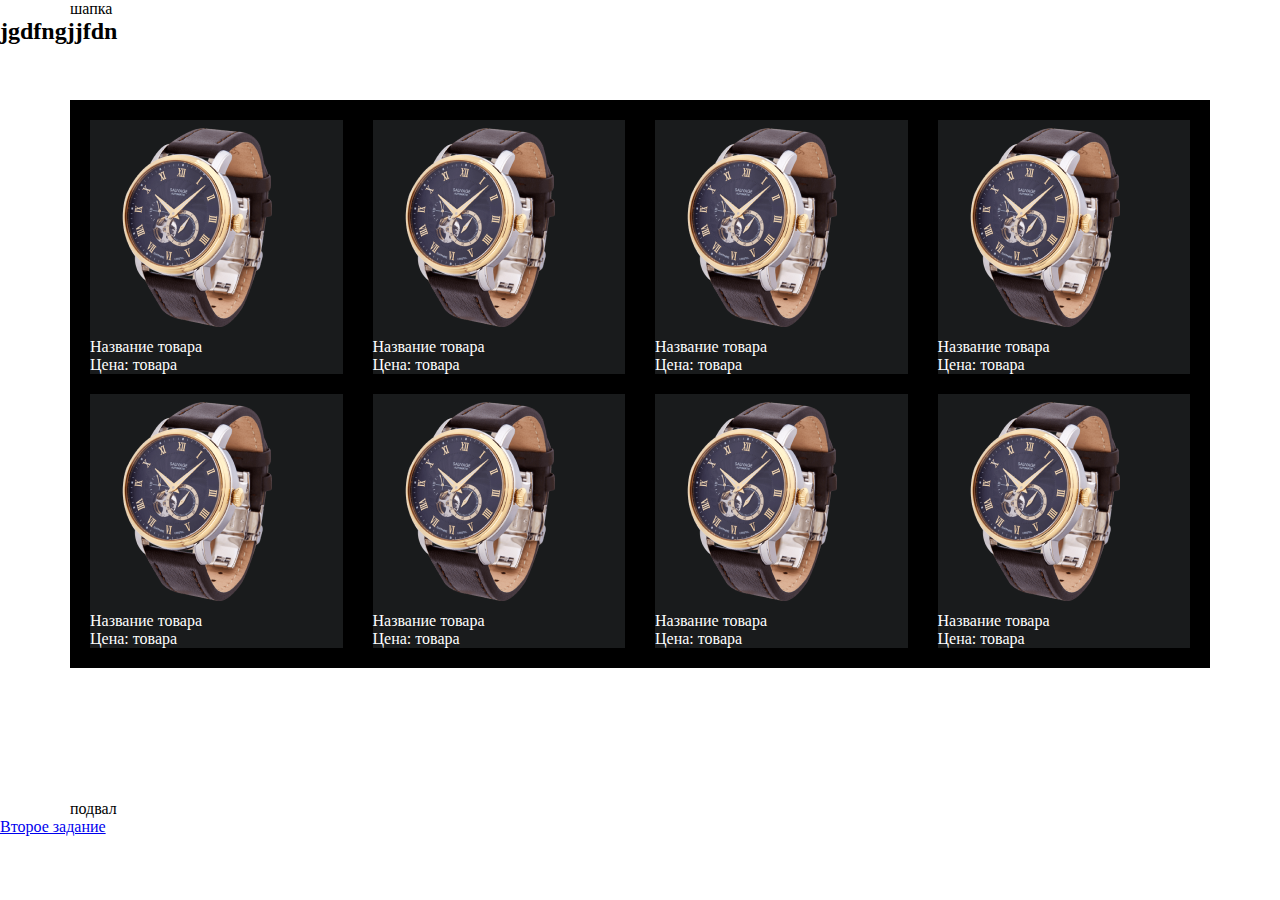
<file: index.html>
<!DOCTYPE html>
<html lang="en">
<head>
    <meta charset="UTF-8">
    <meta http-equiv="X-UA-Compatible" content="IE=edge">
    <meta name="viewport" content="width=device-width, initial-scale=1.0">
    <title>Document</title>
    <link rel="stylesheet" href="css/stile.css">
</head>
<body>
    <header>
<div class="container">шапка</div>
<h2>jgdfngjjfdn</h2>
    </header>
    <main>
        <div class="container">
            <div class="catalog">
                <div class="catalog_item">
                    <img src="img/62050 1.png" alt="Продукт">
                    <p>Название товара</p>
                    <p>Цена: товара</p>
                </div>
                <div class="catalog_item">
                     <img src="img/62050 1.png" alt="Продукт">
                    <p>Название товара</p>
                    <p>Цена: товара</p>
                </div>
                <div class="catalog_item">
                     <img src="img/62050 1.png" alt="Продукт">
                    <p>Название товара</p>
                    <p>Цена: товара</p>
                </div>
                <div class="catalog_item">
                     <img src="img/62050 1.png" alt="Продукт">
                    <p>Название товара</p>
                    <p>Цена: товара</p>
                </div>
                <div class="catalog_item">
                     <img src="img/62050 1.png" alt="Продукт">
                    <p>Название товара</p>
                    <p>Цена: товара</p>
                </div>
                <div class="catalog_item">
                     <img src="img/62050 1.png" alt="Продукт">
                    <p>Название товара</p>
                    <p>Цена: товара</p>
                </div>
                <div class="catalog_item">
                     <img src="img/62050 1.png" alt="Продукт">
                    <p>Название товара</p>
                    <p>Цена: товара</p>
                </div>
                <div class="catalog_item">
                     <img src="img/62050 1.png" alt="Продукт">
                    <p>Название товара</p>
                    <p>Цена: товара</p>
                </div>
            </div>
        </div>
    </main>
    <footer>
        <div class="container">подвал</div>
        <a href="gallery.html">Второе задание</a>
    </footer>
</body>
</html>
</file>
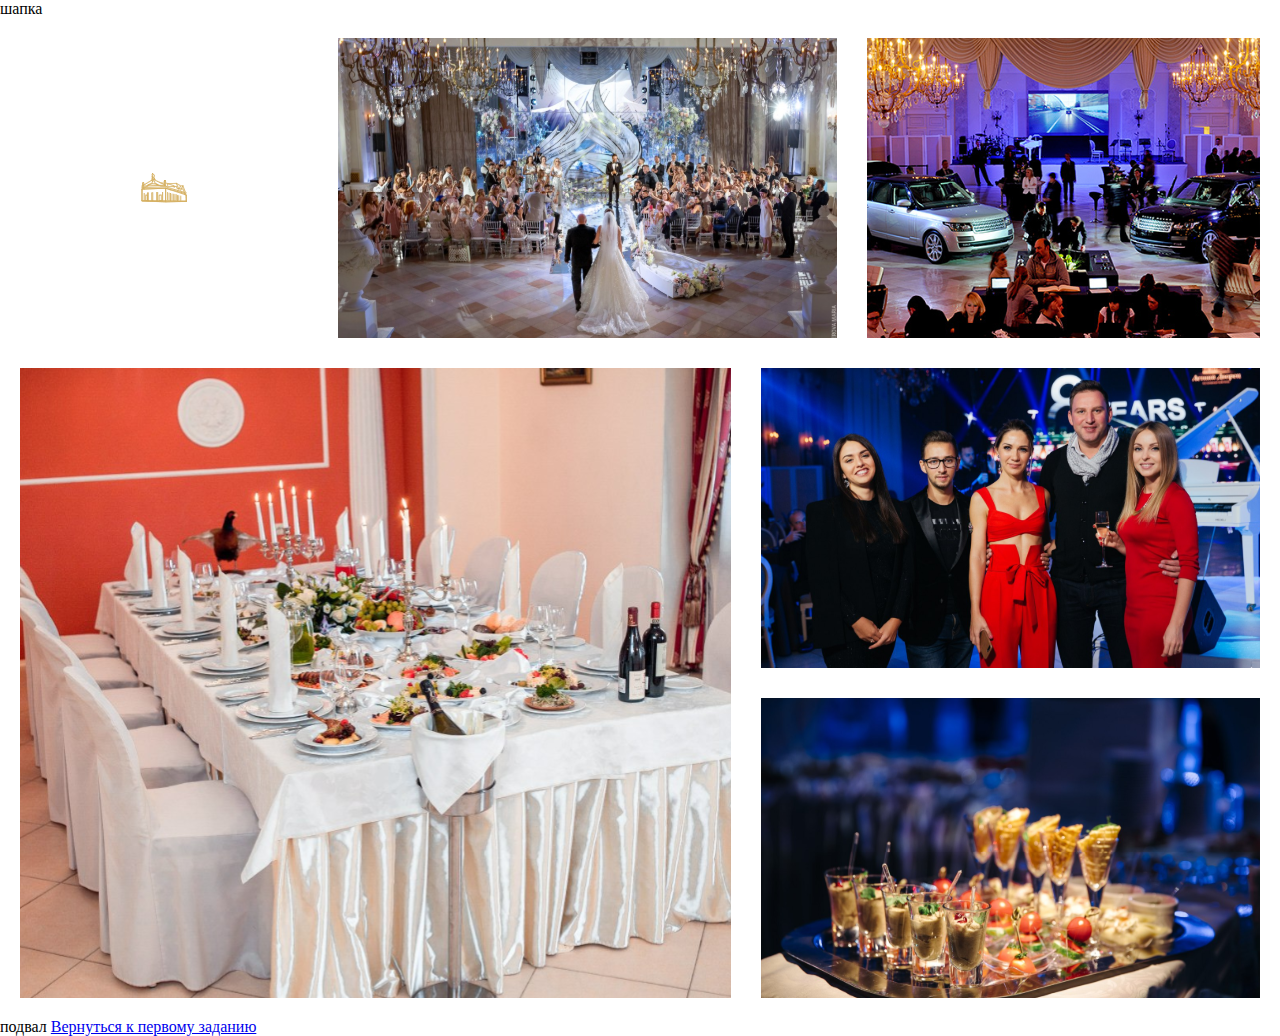
<file: gallery copy.html>
<!DOCTYPE html>
<html lang="en">
<head>
    <meta charset="UTF-8">
    <meta http-equiv="X-UA-Compatible" content="IE=edge">
    <meta name="viewport" content="width=device-width, initial-scale=1.0">
    <title>Gallery</title>
    <link rel="stylesheet" href="css/gallary copy.css">
</head>
<body>
    <header>шапка</header>
    <main>
            <div class="gallery1">
                <div class="gallery1_logo">
                    <svg width="46" height="30" viewBox="0 0 46 30" fill="none" xmlns="http://www.w3.org/2000/svg" xmlns:xlink="http://www.w3.org/1999/xlink">
                        <rect width="46" height="30" fill="url(#pattern0)"/>
                        <defs>
                        <pattern id="pattern0" patternContentUnits="objectBoundingBox" width="1" height="1">
                        <use xlink:href="#image0_8_52" transform="scale(0.0217391 0.0333333)"/>
                        </pattern>
                        <image id="image0_8_52" width="46" height="30" xlink:href="[data-uri]"/>
                        </defs>
                        </svg>
                </div>
            <div class="gallery1_img1"></div>
            <div class="gallery1_img2"></div>
            <div class="gallery1_img3"></div>
            <div class="gallery1_img4"></div>
            <div class="gallery1_img5"></div>
            </div>
    </main>
    <footer>подвал
        <a href="index.html">Вернуться к первому заданию</a>
    </footer>
</body>
</html>
</file>
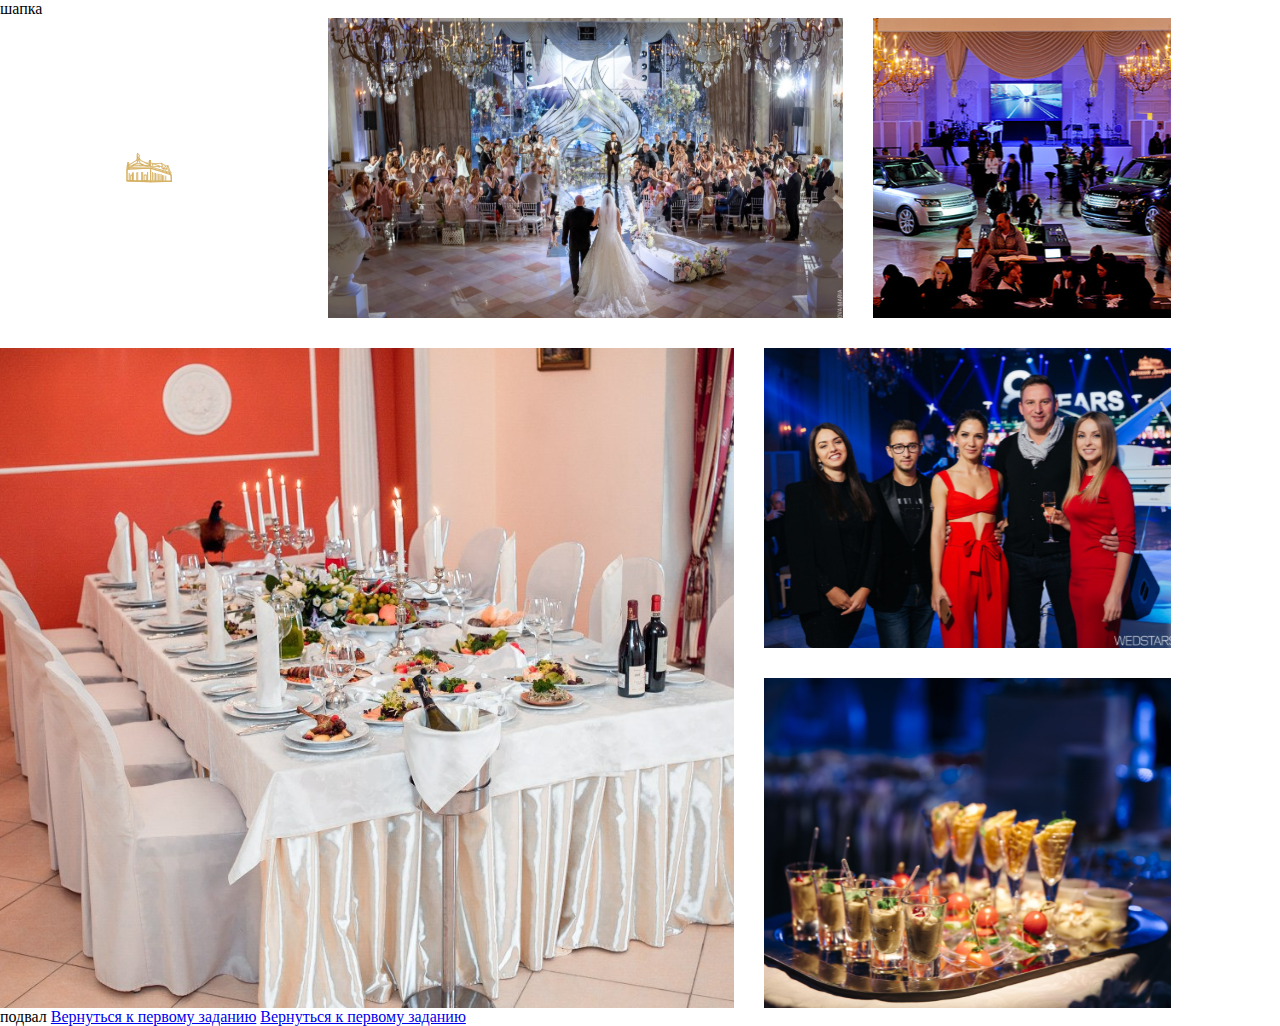
<file: gallery.html>
<!DOCTYPE html>
<html lang="en">
<head>
    <meta charset="UTF-8">
    <meta http-equiv="X-UA-Compatible" content="IE=edge">
    <meta name="viewport" content="width=device-width, initial-scale=1.0">
    <title>Gallery</title>
    <link rel="stylesheet" href="css/gallary.css">
</head>
<body>
    <header>шапка</header>
    <main>
        <div class="gallery">
            <div class="gallary_logo">
                <svg width="46" height="30" viewBox="0 0 46 30" fill="none" xmlns="http://www.w3.org/2000/svg" xmlns:xlink="http://www.w3.org/1999/xlink">
                    <rect width="46" height="30" fill="url(#pattern0)"/>
                    <defs>
                    <pattern id="pattern0" patternContentUnits="objectBoundingBox" width="1" height="1">
                    <use xlink:href="#image0_8_52" transform="scale(0.0217391 0.0333333)"/>
                    </pattern>
                    <image id="image0_8_52" width="46" height="30" xlink:href="[data-uri]"/>
                    </defs>
                    </svg>
                    
            </div>
            <div class="gallery_img1"></div>
            <div class="gallery_img2"></div>
            <div class="gallery_img3"></div>
            <div class="gallery_img4"></div>
            <div class="gallery_img5"></div>
            </div>
    </main>
    <footer>подвал
        <a href="gallery copy.html">Вернуться к первому заданию</a>
        <a href="index.html">Вернуться к первому заданию</a>
    </footer>
</body>
</html>
</file>
<file: css/stile.css>
*{
    margin: 0;
    padding: 0;
    box-sizing: border-box;
}
.container{
    max-width: 1140px;
    margin: 0 auto;
}
body{
    display: grid;
    height: 100%;
    grid-template-rows: 100px 1fr 100px;
}
html{
    height: 100%;
}
.catalog{
    display: grid;
    grid-template-columns: repeat(4,1fr);
    row-gap: 20px;
    column-gap: 30px;
    background-color: black;
    padding: 20px;
}
.catalog_item{
    background-color: #191B1C;
    color: white;
}


@media(max-width:992px){
    .catalog{
        grid-template-columns: repeat(3,1fr);
    }
}
@media(max-width:576px){
    .catalog{
        grid-template-columns: repeat(2,1fr);
    }
}
</file>
<file: css/gallary copy.css>
*{
    margin: 0;
    padding: 0;
    box-sizing: border-box;
}
.gallery1{
    display: grid;
    grid-template-columns: repeat(12,1fr);
    grid-template-rows: repeat(3,300px);
    grid-gap: 30px;
}
.gallary1_logo{
    grid-column-start: 1;
    grid-column-end: 4;

    grid-row-start: 1;
    grid-row-end: 2;
    display: flex;
    justify-content: center;
    align-items: center;
}
.gallery1_img1{
    grid-column: 4/9;
    grid-row: 1/2;
    background-image: url('../img/Rectangle\ 2.1.svg');
    background-size: cover;
    background-position: center;
}
.gallery1_img2{
    grid-column: 9/12;
    grid-row: 1/2;
    background-image: url('../img/Rectangle\ 2.2.svg');
    background-size: cover;
    background-position: center;
}
.gallery1_img3{
    grid-column: 1/8;
    grid-row: 2/5;
    background-image: url('../img/Rectangle\ 2.4.svg');
    background-size: cover;
    background-position: center;
}
.gallery1_img4{
    grid-column: 8/12;
    grid-row: 2/3;
    background-image: url('../img/Rectangle\ 2.3.svg');
    background-size: cover;
    background-position: center;
}
.gallery1_img5{
    grid-column: 8/12;
    grid-row: 3/5;
    background-image: url('../img/Rectangle\ 2.5.svg');
    background-size: cover;
    background-position: center;
}
/* @media(max-width:768px){
    .gallery{
        grid-template-rows: repeat(6,300px);
    }
    .gallary_logo{
grid-column: 1/12;
grid-row: 1/2;
    }
    .gallery_img1{
        grid-column: 1/6;
        grid-row: 2/3;
    }
    .gallery_img2{
        grid-column: 6/12;
        grid-row: 2/3;
    }
    .gallery_img3{
        grid-column: 1/12;
        grid-row: 3/5;
    }
    .gallery_img4{
        grid-column: 1/6;
        grid-row: 5/6;
    }
    .gallery_img5{
        grid-column: 6/12;
        grid-row: 5/6;
    }
} */

.gallery1{
    display: grid;
    grid-template-columns: repeat(12,1fr);
    grid-template-rows: repeat(3,300px);
    grid-template-areas: 
    "l l l i1 i1 i1 i1 i1 i2 i2 i2 i2"
    "i3 i3 i3 i3 i3 i3 i3 i4 i4 i4 i4 i4"
    "i3 i3 i3 i3 i3 i3 i3 i5 i5 i5 i5 i5";
    grid-gap: 30px;
    padding: 20px;
}
.gallery1_logo{
    grid-area: l;
    display: flex;
    justify-content: center;
    align-items: center;
}
.gallery1_img1{
    display: flex;
    grid-area: i1;
    background-image: url('../img/Rectangle\ 2.1.svg');
    justify-content: center;
    align-items: center;
}
.gallery1_img2{
    display: flex;
    grid-area: i2;
    background-image: url('../img/Rectangle\ 2.2.svg');
    justify-content: center;
    align-items: center;
}
.gallery1_img3{
    display: flex;
    grid-area: i3;
    background-image: url('../img/Rectangle\ 2.4.svg');
    justify-content: center;
    align-items: center;
}
.gallery1_img4{
    display: flex;
    grid-area: i4;
    background-image: url('../img/Rectangle\ 2.3.svg');
    justify-content: center;
    align-items: center;
}
.gallery1_img5{
    display: flex;
    grid-area: i5;
    background-image: url('../img/Rectangle\ 2.5.svg');
    justify-content: center;
    align-items: center;
}
@media(max-width:768px){
.gallery1{
    grid-template-rows: repeat(5,300px);
    grid-template-areas: 
    "l l l l l l l l l l l l"
    "i1 i1 i1 i1 i1 i1 i2 i2 i2 i2 i2 i2"
    "i3 i3 i3 i3 i3 i3 i3 i3 i3 i3 i3 i3"
    "i4 i4 i4 i4 i4 i4 i5 i5 i5 i5 i5 i5";
    
}
}
</file>
<file: css/gallary.css>
*{
    margin: 0;
    padding: 0;
    box-sizing: border-box;
}
.gallery{
    display: grid;
    grid-template-columns: repeat(12,1fr);
    grid-template-rows: repeat(3,300px);
    grid-gap: 30px;
}
.gallary_logo{
    grid-column-start: 1;
    grid-column-end: 4;

    grid-row-start: 1;
    grid-row-end: 2;
    display: flex;
    justify-content: center;
    align-items: center;
}
.gallery_img1{
    grid-column: 4/9;
    grid-row: 1/2;
    background-image: url('../img/Rectangle\ 2.1.svg');
    background-size: cover;
    background-position: center;
}
.gallery_img2{
    grid-column: 9/12;
    grid-row: 1/2;
    background-image: url('../img/Rectangle\ 2.2.svg');
    background-size: cover;
    background-position: center;
}
.gallery_img3{
    grid-column: 1/8;
    grid-row: 2/5;
    background-image: url('../img/Rectangle\ 2.4.svg');
    background-size: cover;
    background-position: center;
}
.gallery_img4{
    grid-column: 8/12;
    grid-row: 2/3;
    background-image: url('../img/Rectangle\ 2.3.svg');
    background-size: cover;
    background-position: center;
}
.gallery_img5{
    grid-column: 8/12;
    grid-row: 3/5;
    background-image: url('../img/Rectangle\ 2.5.svg');
    background-size: cover;
    background-position: center;
}
@media(max-width:768px){
    .gallery{
        grid-template-rows: repeat(6,300px);
    }
    .gallary_logo{
grid-column: 1/12;
grid-row: 1/2;
    }
    .gallery_img1{
        grid-column: 1/6;
        grid-row: 2/3;
    }
    .gallery_img2{
        grid-column: 6/12;
        grid-row: 2/3;
    }
    .gallery_img3{
        grid-column: 1/12;
        grid-row: 3/5;
    }
    .gallery_img4{
        grid-column: 1/6;
        grid-row: 5/6;
    }
    .gallery_img5{
        grid-column: 6/12;
        grid-row: 5/6;
    }
}

.gallery1{
    display: grid;
    grid-template-columns: repeat(12,1fr);
    grid-template-rows: repeat(3,300px);
    grid-template-areas: "l l l i1 i1 i1 i1 i2 i2 i2 i2"
    "i3 i3 i3 i3 i3 i3 i3 i4 i4 i4 i4 i4"
    "i3 i3 i3 i3 i3 i3 i3 i5 i5 i5 i5 i5";
}
.gallary1_logo{
    grid-area: l;
    display: flex;
    justify-content: center;
    align-items: center;
}
.gallery1_img1{grid-area: l;
    display: flex;
    justify-content: center;
    align-items: center;
}
.gallery1_img2{grid-area: l;
    display: flex;
    justify-content: center;
    align-items: center;
}
.gallery1_img3{grid-area: l;
    display: flex;
    justify-content: center;
    align-items: center;
}
.gallery1_img4{grid-area: l;
    display: flex;
    justify-content: center;
    align-items: center;
}
.gallery1_img5{grid-area: l;
    display: flex;
    justify-content: center;
    align-items: center;
}
</file>
